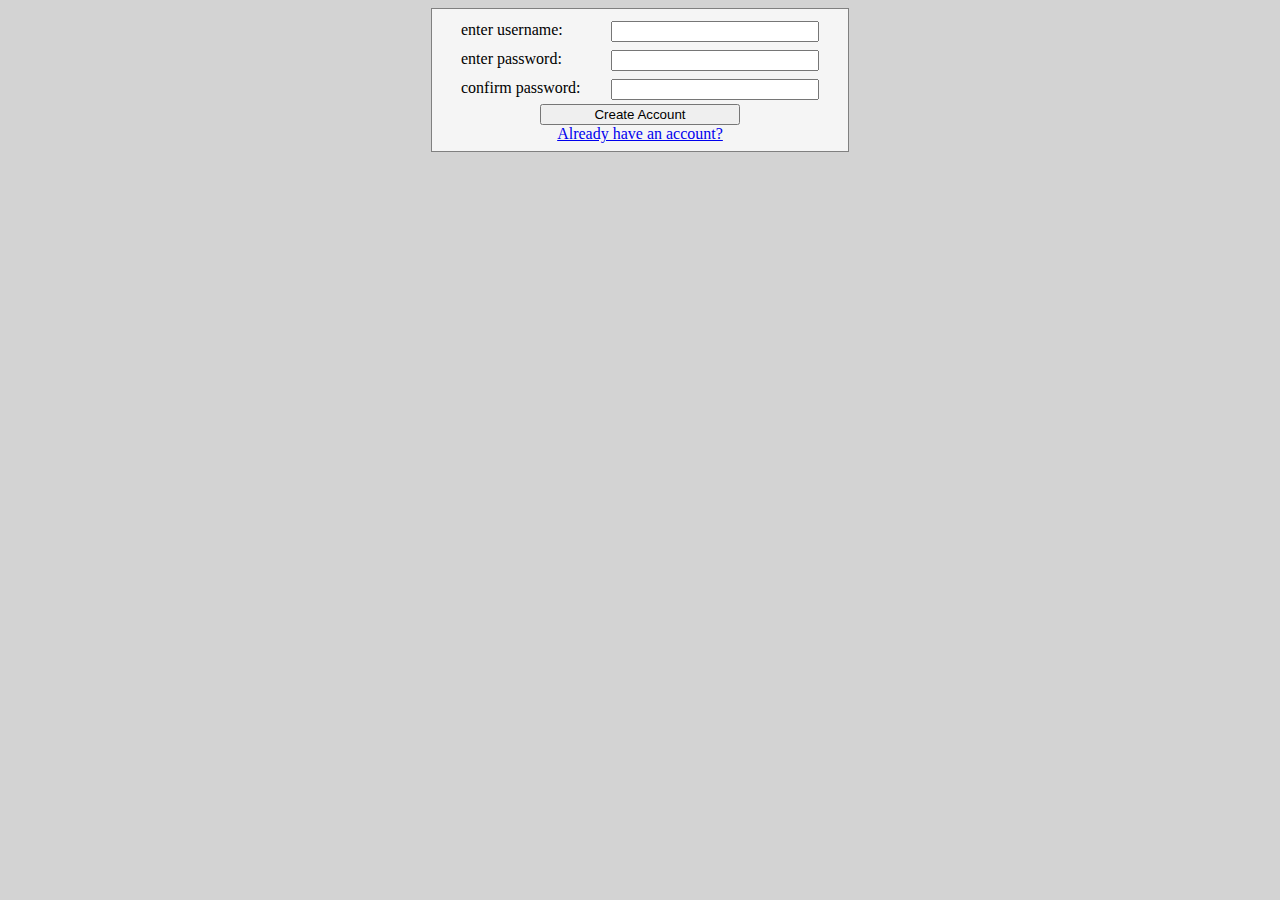
<file: account/create-account.html>
<!doctype html>
<html lang="en">
  <head>
    <meta charset="utf-8"/>

    <title>
      Create Account
    </title>

    <meta name="viewport"
      content="width=device-width, initial-scale=1, shrink-to-fit=no"/>

    <link rel="stylesheet"
      href="../common.css">
  </head>

  <body>
    <div id="app-container">
      <form id="create-account-form"
        onsubmit="return onCreateAccountFormSubmit();"
        action="javascript:onCreateAccountFormAction();">
        <div>
          <label for="username">
            enter username:
          </label>

          <input id="username-control"
            name="username"
            type="text"
            required>
        </div>

        <div>
          <label for="password1">
            enter password:
          </label>

          <input id="password1-control"
            name="password1"
            type="password"
            required>
        </div>

        <div>
          <label for="password2">
            confirm password:
          </label>

          <input id="password2-control"
            name="password2"
            type="password"
            required>
        </div>

        <!--
          result display?
          for errors and such
        -->


        <input type="submit"
          value="Create Account">

        <a href="./login.html">
          Already have an account?
        </a>

        <!--
          other possible fields:
            confirm password
            email
        -->
        <!--
        <div>
          <label>
            prop
          </label>

          <input id=""
            name=""
            type="">
        </div>
        -->
      </form><!-- create-account-form -->
    </div><!-- app-container -->
  </body>
</html>
</file>
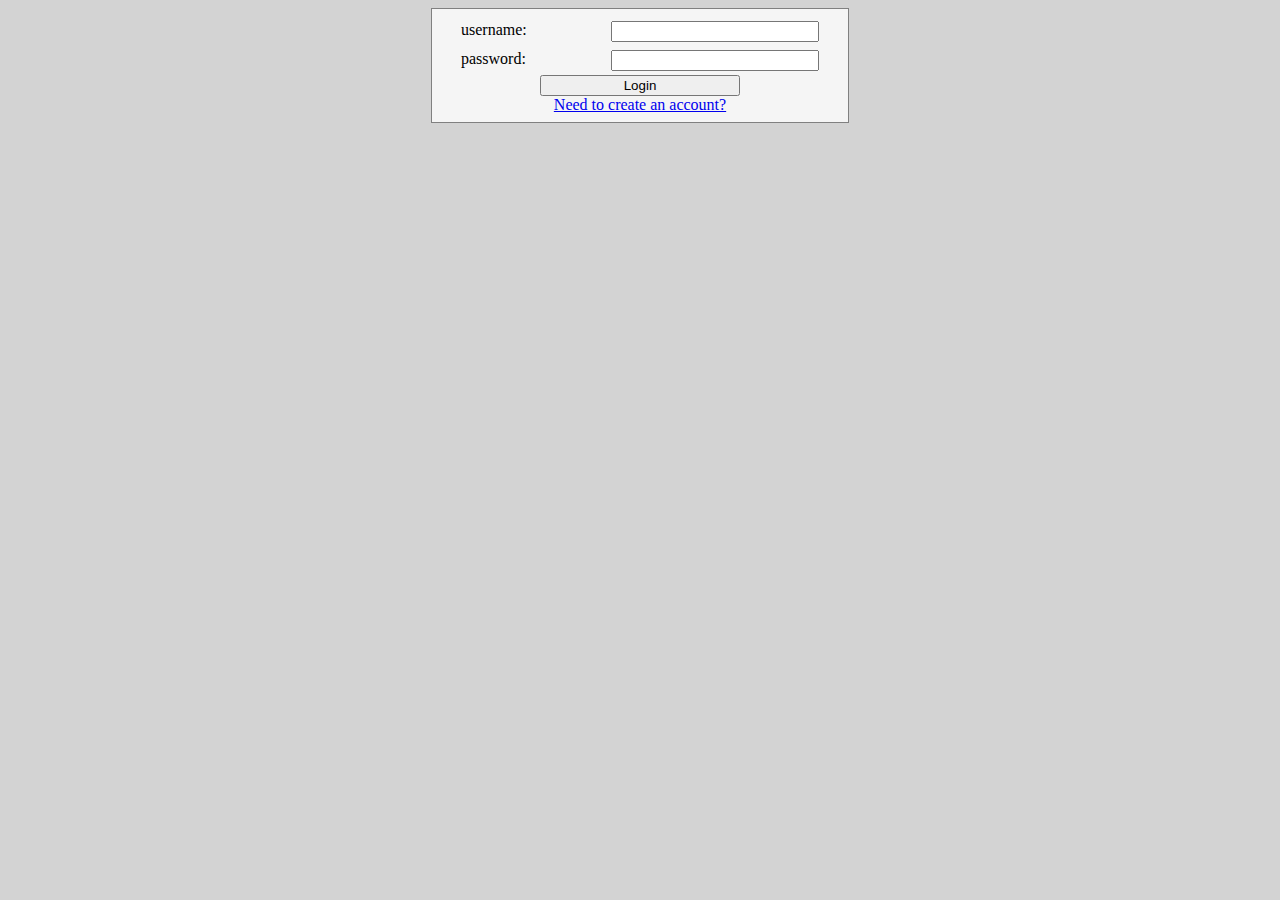
<file: account/login.html>
<!doctype html>
<html lang="en">
  <head>
    <meta charset="utf-8"/>

    <title>
      Account Login
    </title>

    <meta name="viewport"
      content="width=device-width, initial-scale=1, shrink-to-fit=no"/>

    <link rel="stylesheet"
      href="../common.css">
  </head>

  <body>
    <div id="app-container">
      <form id="login-form"
        onsubmit="return onLoginFormSubmit();"
        action="javascript:onLoginFormAction();">
        <div>
          <label for="username">
            username:
          </label>

          <input id="username-control"
            name="username"
            type="text"
            required>
        </div>

        <div>
          <label for="password">
            password:
          </label>

          <input id="password-control"
            name="password"
            type="password"
            required>
        </div>

        <input type="submit"
          value="Login">

        <a href="./create-account.html">
          Need to create an account?
        </a>
      </form><!-- login-form -->
    </div><!-- app-container -->
  </body>
</html>
</file>
<file: common.css>
/*/
  css styling which is used by all layouts and pages

  todo:
    * remove layout dependent flex properties
      ex: flex-direction, align/justify

    * create classes for container elements
      ex: cards, bars

    * add in padding for container elements

    * color theme
      borders (and outlines?)
        color, thickness, rounded corners?

      background
        body, app-container(?), cards, bars,
        buttons, content, etc

      hover, active/focused, clicked, etc states

/*/

:root {
  --text-color: #000;

  --page-background-color: lightgrey;

  --container-background-color: whitesmoke;

  --container-border-color: gray;
}


body {
  display: flex;
  flex-direction: column;
  align-items: center;
  justify-content: flex-start;

  background-color: var(--page-background-color);
}

form {
  display: flex;
  flex-direction: column;
  align-items: center;
  justify-content: flex-start;

  width: fit-content;
  min-width: 400px;
  max-width: 800px;
  padding: 8px;
  border: 1px solid var(--container-border-color);

  background-color: var(--container-background-color);
}
form>div {
  display: flex;
  flex-direction: row;
  flex-wrap: wrap;

  padding: 4px;
}
form label {
  display: inline-block;
  width: 30%;
  min-width: 150px;
  max-width: 300px;
}
form input {
  display: inline-block;
  width: 50%;
  min-width: 200px;
  max-width: 400px;
}


#app-container {
  display: flex;
  flex-direction: column;
  align-items: center;
  justify-content: flex-start;

  width: 100%;
  min-width: 100%;
  height: 100%;
  min-height: 600px;
}
</file>
